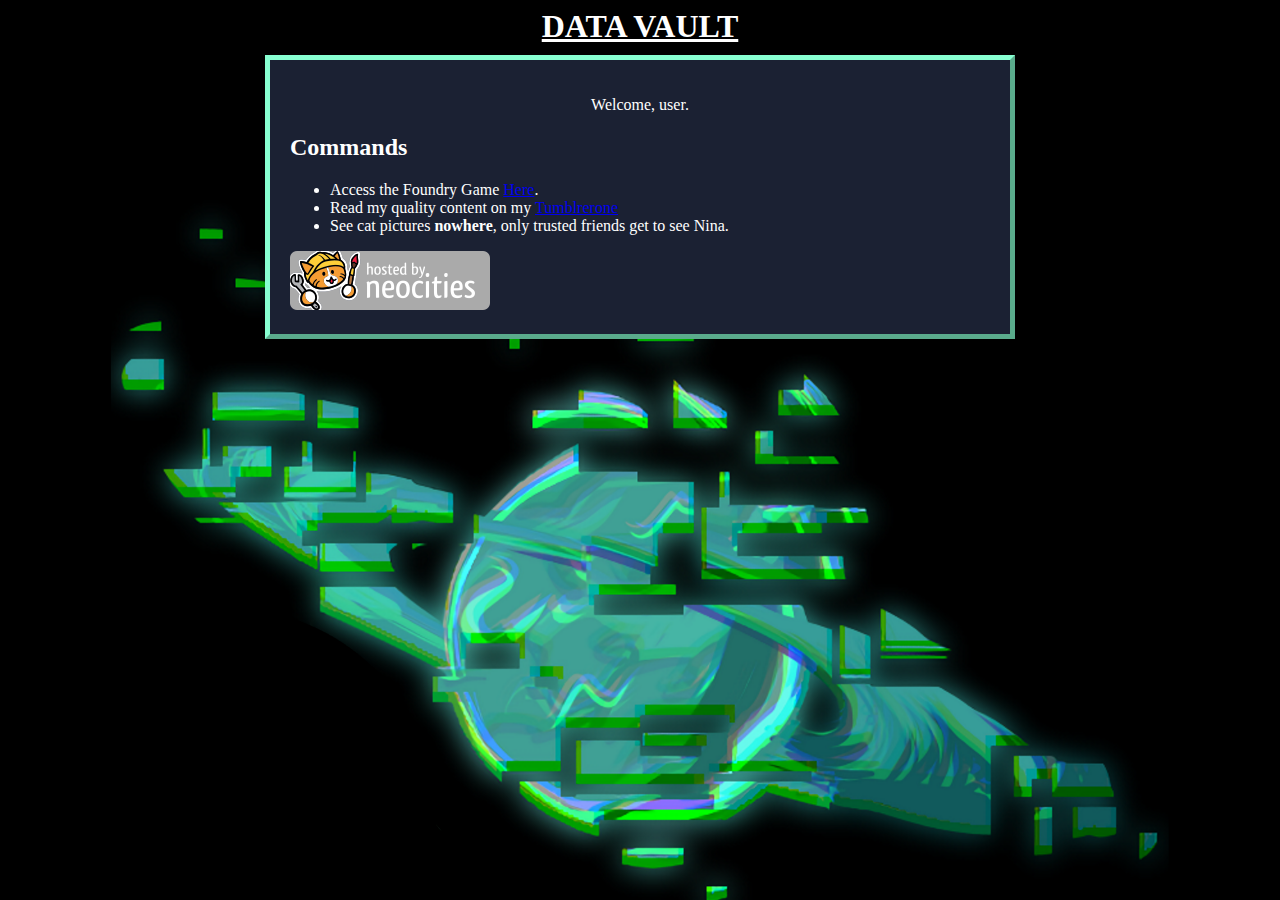
<file: index.html>
<!DOCTYPE html>
<html>
  <head>
    <meta charset="utf-8" />
    <meta name="viewport" content="width=device-width" />
    <link href="style.css" rel="stylesheet" type="text/css" media="all">
    <title>DATA VAULT</title>
  </head>
  <body>
    <div class="title">
      <h1>DATA VAULT</h1>
    </div>
    
    <div class="main">
      <p style="text-align: center;">Welcome, user.</p>
      <h2>Commands</h2>
      <ul>
        <li>Access the Foundry Game <a href="https://knowing-civil-raven.ngrok-free.app">Here</a>.</li>
        <li>Read my quality content on my <a href="https://www.tumblr.com/blog/dat-a">Tumblrerone</a></li>
        <li>See cat pictures <b>nowhere</b>, only trusted friends get to see Nina.</li>
      </ul>
      <img src="media/neocities.png" alt="HOSTED BY NEOCITIES">
    </div>
  </body>
</html>
</file>
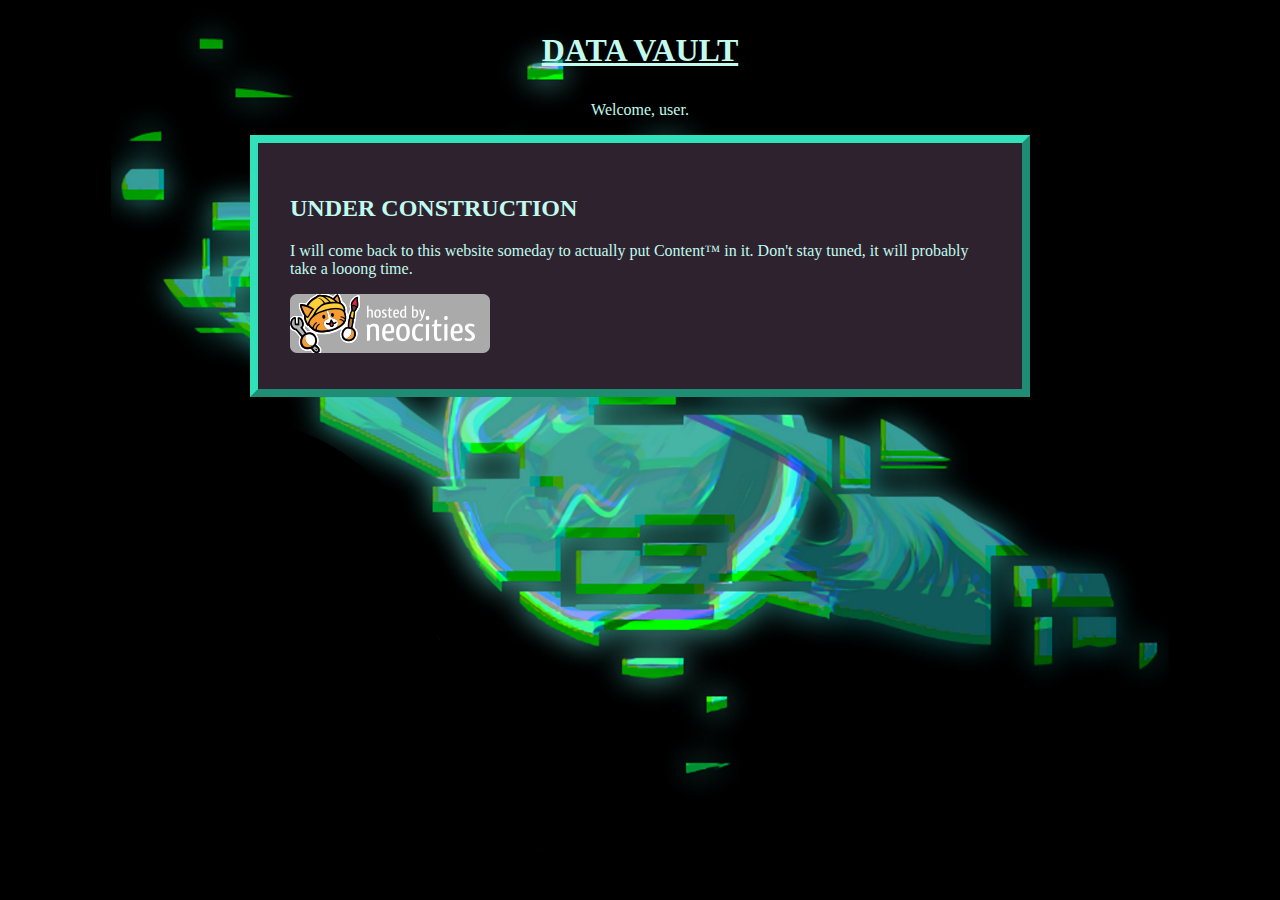
<file: public/index.html>
<!DOCTYPE html>
<html>
  <head>
    <meta charset="utf-8" />
    <meta name="viewport" content="width=device-width" />
    <link href="style.css" rel="stylesheet" type="text/css" media="all">
    <title>DATA VAULT</title>
  </head>
  <body>
    
    <div class="title">
      <h1>DATA VAULT</h1>
      <p>Welcome, user.</p>
    </div>
    
    <div class="main">
      <h2>UNDER CONSTRUCTION</h2>
      <p>I will come back to this website someday to actually put Content™ in it. Don't stay tuned, it will probably take a looong time.</p>
      <img src="media/neocities.png" alt="HOSTED BY NEOCITIES">
    </div>
  </body>
</html>
</file>
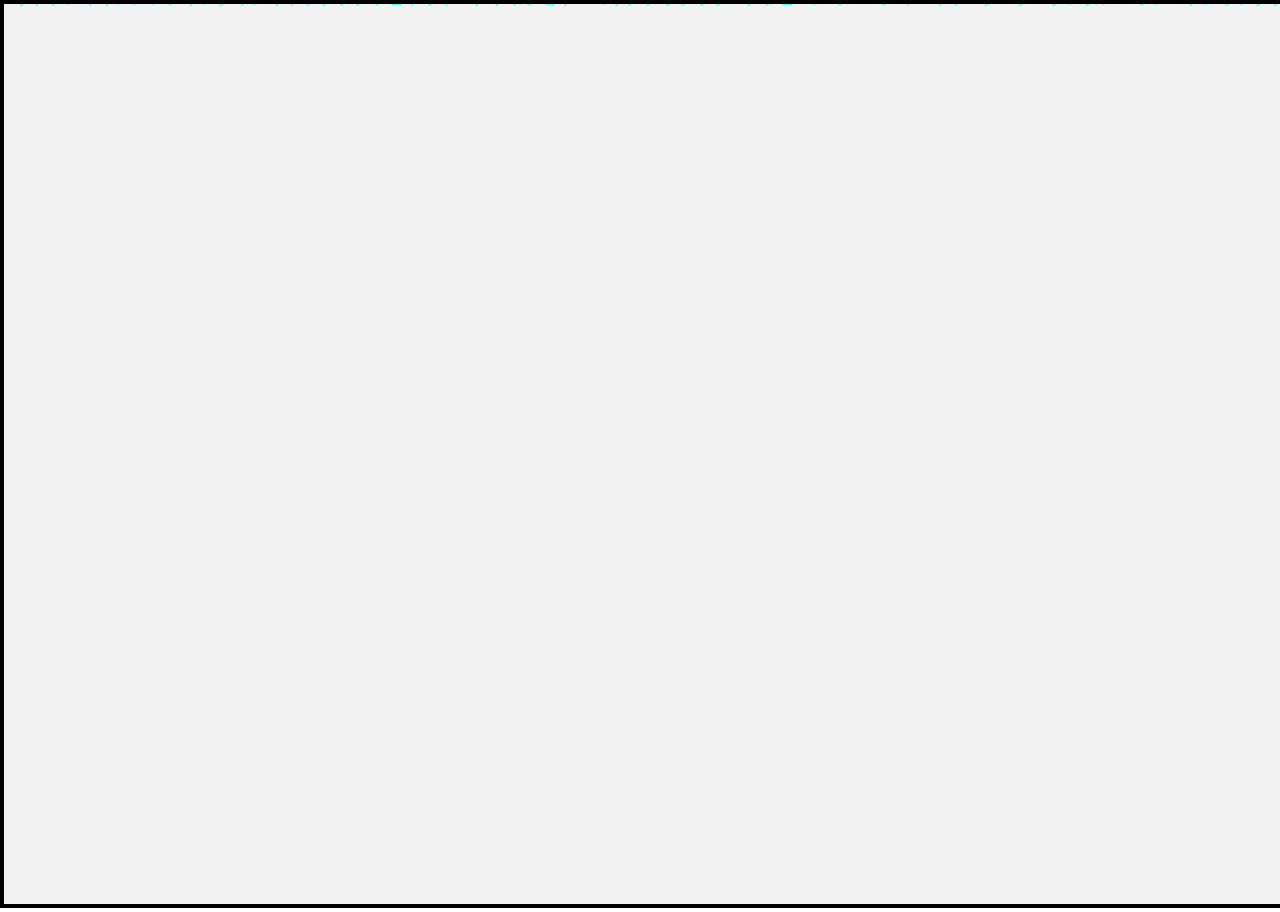
<file: public/matrix/matrix_example.html>
<!DOCTYPE html>
<html lang="en">

<head>
    <meta charset="UTF-8">
    <meta http-equiv="X-UA-Compatible" content="IE=edge">
    <meta name="viewport" content="width=device-width, initial-scale=1.0">
    <meta property="og:title" content="Matrix Rain Effect" />
    <meta property="og:image" itemprop="image"
        content="https://sumitkcs.github.io/matrix-effect/assets/img/preview-green.png" />
    <meta property="og:image:alt"
        content="The words 'Not all who wander are lost' set against a starry night background. Click to visit website." />
    <meta property="og:description" content="Project by Er. Sumit Kumar" />
    <meta property="og:url" content="https://sumitKcs.github.io/matrix-effect/" />
    <meta property="og:type" content="website" />
    <meta property="og:image:type" content="image/png">
    <meta property="og:image:width" content="300">
    <meta property="og:image:height" content="300">
    <meta name="twitter:card" content="summary" />
    <meta name="description" content="A constellation efffect animation app. Click to visit website." />
    <meta name="theme-color" content="#000000" />
    <meta name="keywords"
        content="HTML, CSS, JavaScript, Canvas API, mouse trail, animation, particles, constellation" />
    <meta name="author" content="Er. Sumit Kumar" />
    <title>Matrix Rain Effect</title>
    <link rel="icon" type="image/png" href="assets/img/favicon.ico" />
    <link rel="apple-touch-icon" sizes="180x180" href="assets/img/apple-touch-icon.png" />
    <link rel="icon" type="image/png" sizes="32x32" href="assets/img/favicon-32x32.png" />
    <link rel="icon" type="image/png" sizes="16x16" href="assets/img/favicon-16x16.png" />
    <link rel="stylesheet" href="assets/css/style.css">
    <link rel="manifest" href="manifest.webmanifest" />
    <link rel="canonical" href="https://sumitKcs.github.io/matrix-effect" />

</head>

<body>

    <canvas id="canvas"></canvas>

    <script defer src="assets/js/app.js" type="module"></script>

</body>

</html>
</file>
<file: style.css>
/* CSS is how you can add style to your website, such as colors, fonts, and positioning of your
   HTML content. To learn how to do something, just try searching Google for questions like
   "how to change link color." */

body {
  background-color: black;
  background-image: url("media/eye.png");
  background-size: cover;
  color: white;
  font-family: Verdana;
}

.title h1{
  text-align: center;
  text-decoration: underline;
  margin: 0;
  border: 0;
}

.main {
  background-color: rgb(27, 33, 51);
  width: 700px;
  margin: 10px auto;
  padding: 20px;
  border: 5px solid rgb(135, 255, 209);
  border-style: outset;
}
</file>
<file: public/style.css>
/* Custom Font */
@font-face {
  font-family: Hacked;
  src: url(https://hackedfont.com/HACKED.ttf);
}

.title h1{
  font-family: Hacked;
  text-align: center;
  text-decoration: underline;
  margin: 1em;
  border: 0;
}
.title p{
  text-align: center;
}

body {
  background-color: black;
  background-image: url("media/eye.png");
  background-size: cover;
  background-position: center;
  background-attachment: fixed;
  color: #c1fbee;
  font-family: Verdana;
}

.main {
  background-color: #2e222f;
  width: 700px;
  margin: 1em auto;
  padding: 2em;
  border: 8px outset #30e1b9;
}
</file>
<file: public/matrix/assets/css/style.css>
*,
*::after,
*::before {
    box-sizing: border-box;
    margin: 0;
    padding: o;
    overflow: hidden;
}

#canvas {
    border: 4px solid black;

}
</file>
